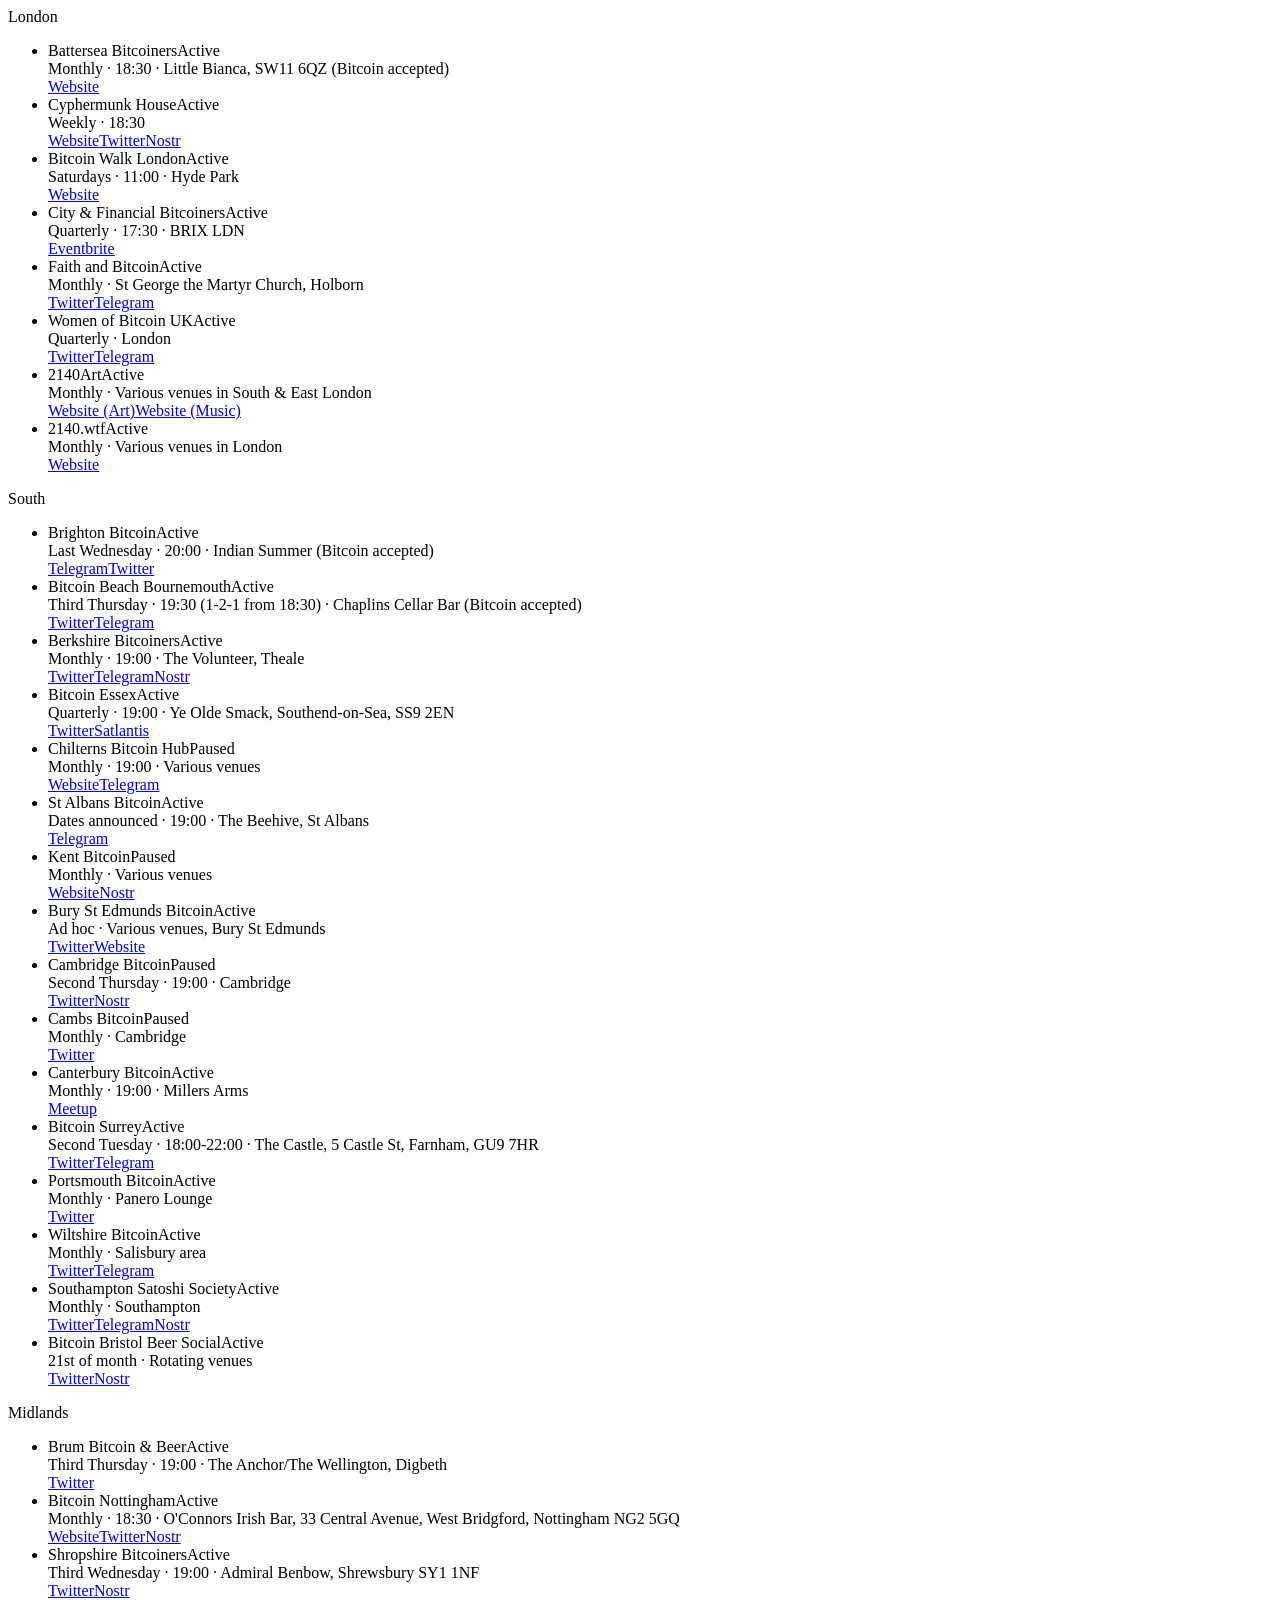
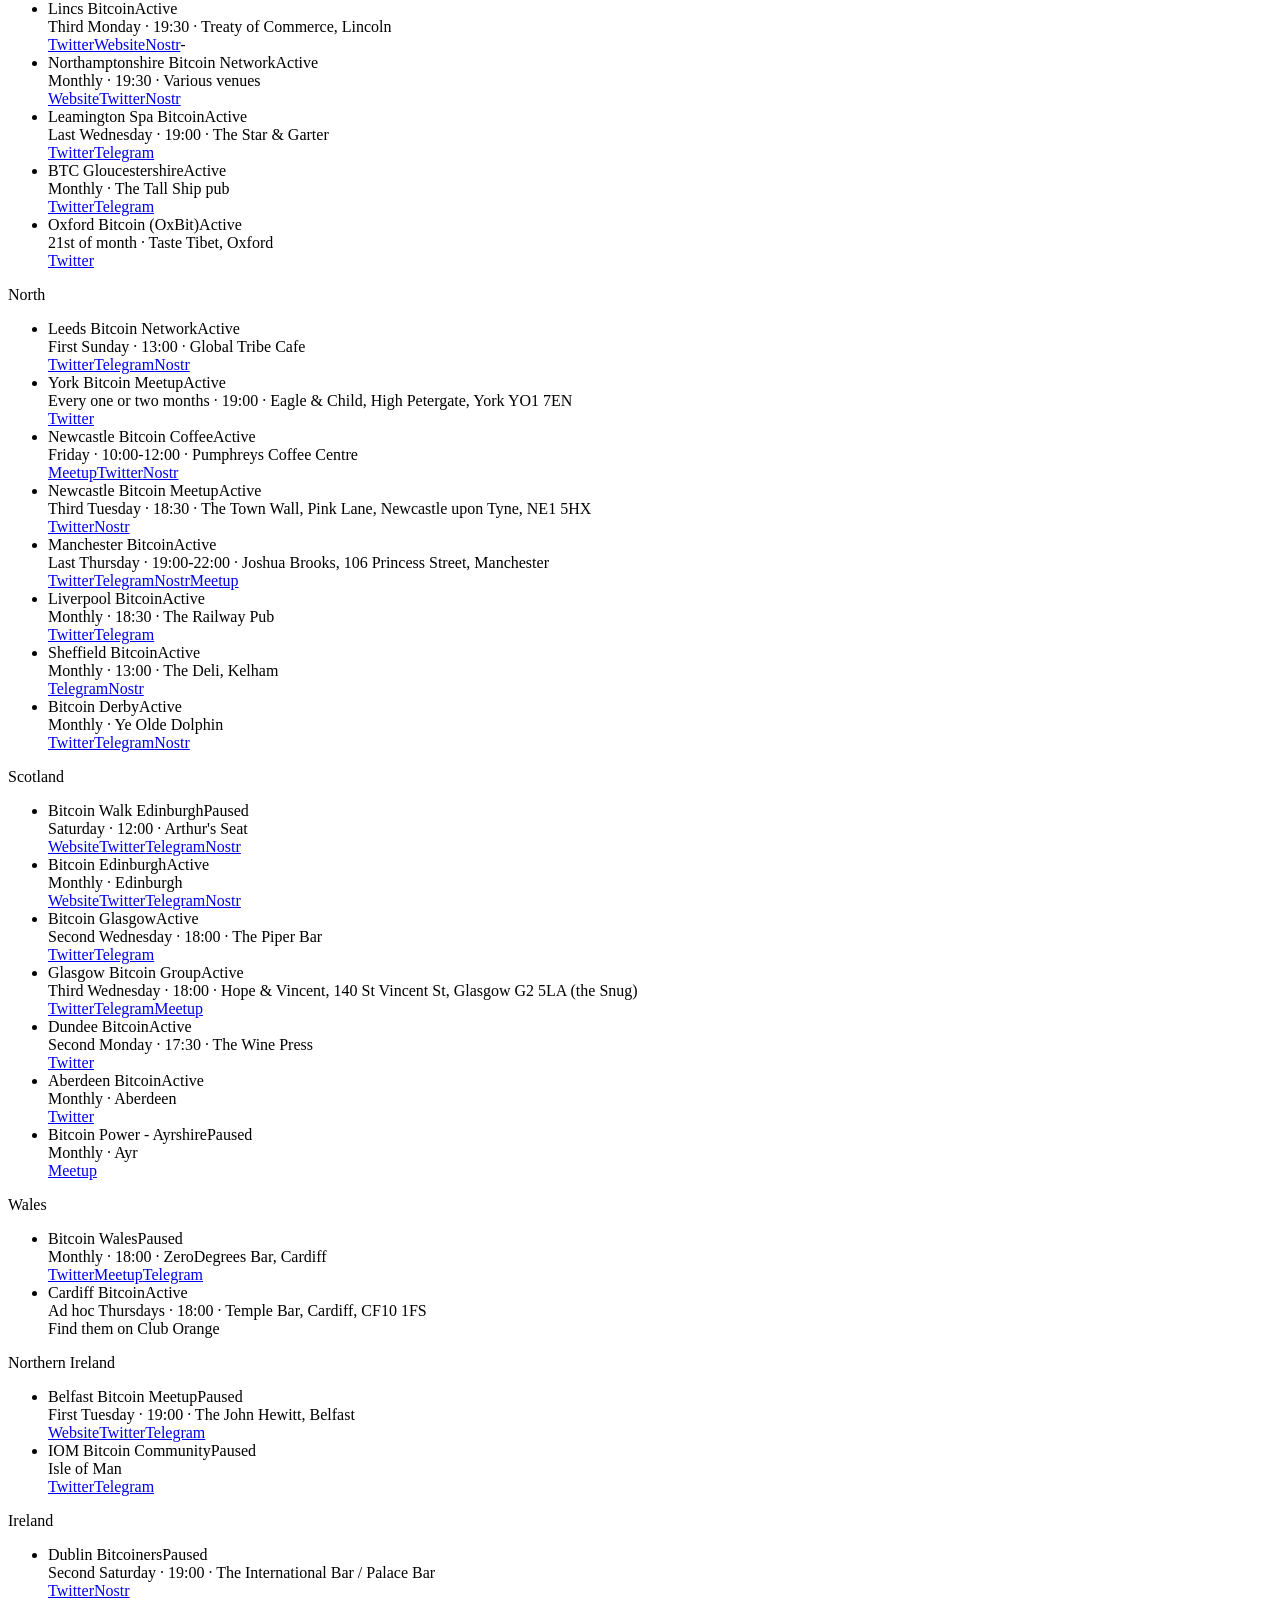
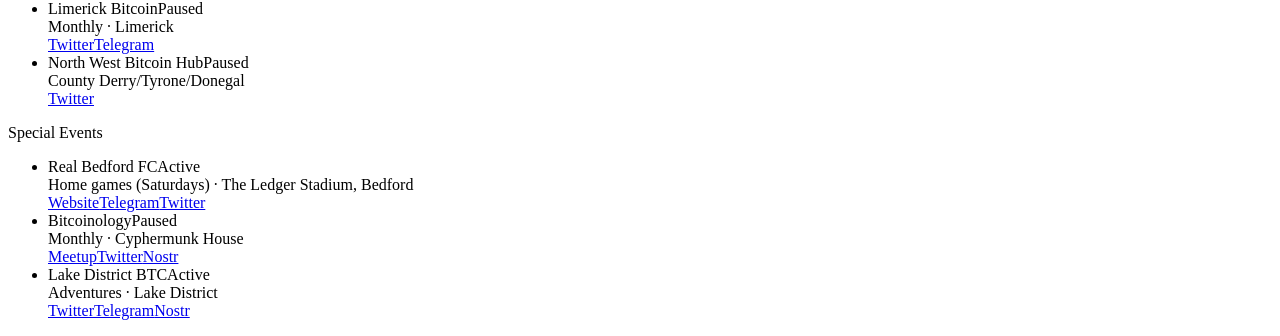
<file: meetups-source.html>
<!DOCTYPE html>
<html lang="en"><head><meta charset="UTF-8"><title>Bitcoin Events UK meetup data</title></head><body>
<div class="region-section"><div class="region-header">London</div><ul class="meetup-list">
<li class="meetup-item" data-lat="51.4648" data-lon="-0.1666" data-logo="assets/meetup-logos/battersea-bitcoiners.webp">
<div class="meetup-name">Battersea Bitcoiners<span class="status-tag status-active">Active</span></div>
<div class="meetup-schedule">Monthly · 18:30 · Little Bianca, SW11 6QZ (Bitcoin accepted)</div>
<div class="meetup-links"><a href="https://batterseabitcoiners.co.uk/" target="_blank" rel="noopener" class="link-chip">Website</a></div>
</li>
<li class="meetup-item" data-lat="51.5219" data-lon="-0.1178" data-logo="assets/meetup-logos/cyphermunk-house.webp">
<div class="meetup-name">Cyphermunk House<span class="status-tag status-active">Active</span></div>
<div class="meetup-schedule">Weekly · 18:30</div>
<div class="meetup-links"><a href="https://www.cyphermunkhouse.com/" target="_blank" rel="noopener" class="link-chip">Website</a><a href="https://x.com/CyphermunkHouse" target="_blank" rel="noopener" class="link-chip">Twitter</a><a href="nostr:npub1hvqhft3p5m9vrg9fez62cm4lmftvu5tqtsc4kxpyju9uya0hywdq3ny4jq" target="_blank" rel="noopener" class="link-chip">Nostr</a></div>
</li>
<li class="meetup-item" data-lat="51.5073" data-lon="-0.1657" data-logo="assets/meetup-logos/bitcoinwalk.png">
<div class="meetup-name">Bitcoin Walk London<span class="status-tag status-active">Active</span></div>
<div class="meetup-schedule">Saturdays · 11:00 · Hyde Park</div>
<div class="meetup-links"><a href="https://bitcoinwalk.org/london/" target="_blank" rel="noopener" class="link-chip">Website</a></div>
</li>
<li class="meetup-item" data-lat="51.5036" data-lon="-0.0967" data-logo="assets/meetup-logos/city-financial-bitcoiners.webp">
<div class="meetup-name">City &amp; Financial Bitcoiners<span class="status-tag status-active">Active</span></div>
<div class="meetup-schedule">Quarterly · 17:30 · BRIX LDN</div>
<div class="meetup-links"><a href="https://www.eventbrite.co.uk/e/city-and-financial-bitcoiners-february-meetup-tickets-1980540528034" target="_blank" rel="noopener" class="link-chip">Eventbrite</a></div>
</li>
<li class="meetup-item" data-lat="51.5208" data-lon="-0.1211" data-logo="assets/meetup-logos/faith-and-bitcoin.jpg">
<div class="meetup-name">Faith and Bitcoin<span class="status-tag status-active">Active</span></div>
<div class="meetup-schedule">Monthly · St George the Martyr Church, Holborn</div>
<div class="meetup-links"><a href="https://x.com/faithandbitcoin" target="_blank" rel="noopener" class="link-chip">Twitter</a><a href="https://t.me/FaithandBitcoin" target="_blank" rel="noopener" class="link-chip">Telegram</a></div>
</li>
<li class="meetup-item" data-lat="51.5074" data-lon="-0.1278" data-logo="assets/meetup-logos/women-of-bitcoin-uk.webp">
<div class="meetup-name">Women of Bitcoin UK<span class="status-tag status-active">Active</span></div>
<div class="meetup-schedule">Quarterly · London</div>
<div class="meetup-links"><a href="https://x.com/BitcoinWomen21" target="_blank" rel="noopener" class="link-chip">Twitter</a><a href="https://t.me/WomenofBitcoinUK" target="_blank" rel="noopener" class="link-chip">Telegram</a></div>
</li>
<li class="meetup-item" data-lat="51.5050" data-lon="-0.0550" data-logo="assets/meetup-logos/2140art.png">
<div class="meetup-name">2140Art<span class="status-tag status-active">Active</span></div>
<div class="meetup-schedule">Monthly · Various venues in South &amp; East London</div>
<div class="meetup-links"><a href="https://2140art.com" target="_blank" rel="noopener" class="link-chip">Website (Art)</a><a href="https://music.2140art.com" target="_blank" rel="noopener" class="link-chip">Website (Music)</a></div>
</li>
<li class="meetup-item" data-lat="51.5120" data-lon="-0.1000" data-logo="assets/meetup-logos/2140wtf.png">
<div class="meetup-name">2140.wtf<span class="status-tag status-active">Active</span></div>
<div class="meetup-schedule">Monthly · Various venues in London</div>
<div class="meetup-links"><a href="https://2140.wtf" target="_blank" rel="noopener" class="link-chip">Website</a></div>
</li>
</ul></div>
<div class="region-section"><div class="region-header">South</div><ul class="meetup-list">
<li class="meetup-item" data-lat="50.8196" data-lon="-0.1380" data-logo="assets/meetup-logos/brighton-bitcoin.jpg">
<div class="meetup-name">Brighton Bitcoin<span class="status-tag status-active">Active</span></div>
<div class="meetup-schedule">Last Wednesday · 20:00 · Indian Summer (Bitcoin accepted)</div>
<div class="meetup-links"><a href="https://t.me/brighton_btc" target="_blank" rel="noopener" class="link-chip">Telegram</a><a href="https://x.com/brighton_btc" target="_blank" rel="noopener" class="link-chip">Twitter</a></div>
</li>
<li class="meetup-item" data-lat="50.7278" data-lon="-1.8408" data-logo="assets/meetup-logos/bitcoin-beach-bournemouth.webp">
<div class="meetup-name">Bitcoin Beach Bournemouth<span class="status-tag status-active">Active</span></div>
<div class="meetup-schedule">Third Thursday · 19:30 (1-2-1 from 18:30) · Chaplins Cellar Bar (Bitcoin accepted)</div>
<div class="meetup-links"><a href="https://x.com/BtcBeachBmouth" target="_blank" rel="noopener" class="link-chip">Twitter</a><a href="https://t.me/+vNXGbIGBTcxjMmRk" target="_blank" rel="noopener" class="link-chip">Telegram</a></div>
</li>
<li class="meetup-item" data-lat="51.4366" data-lon="-1.0758" data-logo="assets/meetup-logos/berkshire-bitcoiners.jpg">
<div class="meetup-name">Berkshire Bitcoiners<span class="status-tag status-active">Active</span></div>
<div class="meetup-schedule">Monthly · 19:00 · The Volunteer, Theale</div>
<div class="meetup-links"><a href="https://x.com/bitcoinshire" target="_blank" rel="noopener" class="link-chip">Twitter</a><a href="https://t.me/berkshirebitcoiners" target="_blank" rel="noopener" class="link-chip">Telegram</a><a href="nostr:npub1l6mrna9fkchzpl82aa23ruus9z8wtgnqdv7pyjkezd85wgk7vg9s752fka" target="_blank" rel="noopener" class="link-chip">Nostr</a></div>
</li>
<li class="meetup-item" data-lat="51.5418" data-lon="0.6517" data-logo="assets/meetup-logos/essex-bitcoin.png">
<div class="meetup-name">Bitcoin Essex<span class="status-tag status-active">Active</span></div>
<div class="meetup-schedule">Quarterly · 19:00 · Ye Olde Smack, Southend-on-Sea, SS9 2EN</div>
<div class="meetup-links"><a href="https://x.com/aaronofessex" target="_blank" rel="noopener" class="link-chip">Twitter</a><a href="https://www.satlantis.io/c/1000145/bitcoin-essex-meetup?returnTo=%2Fp%2Fnpub1ztzpz9xepmxsry7jqdhjc32dh5wtktpnn9kjq5eupdwdq06gdn6s0d7zxv%23calendars" target="_blank" rel="noopener" class="link-chip">Satlantis</a></div>
</li>
<li class="meetup-item" data-lat="51.6287" data-lon="-0.7482" data-logo="assets/meetup-logos/chilterns-bitcoin-hub.webp">
<div class="meetup-name">Chilterns Bitcoin Hub<span class="status-tag status-paused">Paused</span></div>
<div class="meetup-schedule">Monthly · 19:00 · Various venues</div>
<div class="meetup-links"><a href="https://www.chilternsbitcoinhub.co.uk/" target="_blank" rel="noopener" class="link-chip">Website</a><a href="https://t.me/ChilternsBTC" target="_blank" rel="noopener" class="link-chip">Telegram</a></div>
</li>
<li class="meetup-item" data-lat="51.7496" data-lon="-0.3359" data-logo="assets/meetup-logos/stalbans-bitcoin.jpg">
<div class="meetup-name">St Albans Bitcoin<span class="status-tag status-active">Active</span></div>
<div class="meetup-schedule">Dates announced · 19:00 · The Beehive, St Albans</div>
<div class="meetup-links"><a href="https://t.me/+5NA9JmGSfvtkODE0" target="_blank" rel="noopener" class="link-chip">Telegram</a></div>
</li>
<li class="meetup-item" data-lat="51.2724" data-lon="0.5227" data-logo="assets/meetup-logos/kent-bitcoin.webp">
<div class="meetup-name">Kent Bitcoin<span class="status-tag status-paused">Paused</span></div>
<div class="meetup-schedule">Monthly · Various venues</div>
<div class="meetup-links"><a href="http://kentbitcoin.com" target="_blank" rel="noopener" class="link-chip">Website</a><a href="nostr:npub1mmp6r97caxqc6n749kkek820efry78xzrs5pe4vlxazup75zwzfslgc9xh" target="_blank" rel="noopener" class="link-chip">Nostr</a></div>
</li>
<li class="meetup-item" data-lat="52.2458" data-lon="0.7125" data-logo="assets/meetup-logos/bury-st-edmunds-bitcoin.webp">
<div class="meetup-name">Bury St Edmunds Bitcoin<span class="status-tag status-active">Active</span></div>
<div class="meetup-schedule">Ad hoc · Various venues, Bury St Edmunds</div>
<div class="meetup-links"><a href="https://x.com/BSEBTC" target="_blank" rel="noopener" class="link-chip">Twitter</a><a href="https://bsebtc.co.uk" target="_blank" rel="noopener" class="link-chip">Website</a></div>
</li>
<li class="meetup-item" data-lat="52.2053" data-lon="0.1218" data-logo="assets/meetup-logos/cambridge-bitcoin.jpg">
<div class="meetup-name">Cambridge Bitcoin<span class="status-tag status-paused">Paused</span></div>
<div class="meetup-schedule">Second Thursday · 19:00 · Cambridge</div>
<div class="meetup-links"><a href="https://x.com/CambridgeBTC" target="_blank" rel="noopener" class="link-chip">Twitter</a><a href="nostr:npub1cfuu8p6wqqkvepuhzcxj484qc8xvx55vjuj6fk6u4fneesknjjesz6uhv9" target="_blank" rel="noopener" class="link-chip">Nostr</a></div>
</li>
<li class="meetup-item" data-lat="52.2080" data-lon="0.1190" data-logo="assets/meetup-logos/cambs-bitcoin.jpg">
<div class="meetup-name">Cambs Bitcoin<span class="status-tag status-paused">Paused</span></div>
<div class="meetup-schedule">Monthly · Cambridge</div>
<div class="meetup-links"><a href="https://x.com/cambsbtc" target="_blank" rel="noopener" class="link-chip">Twitter</a></div>
</li>
<li class="meetup-item" data-lat="51.2817" data-lon="1.0780" data-logo="assets/meetup-logos/canterbury-bitcoin.png">
<div class="meetup-name">Canterbury Bitcoin<span class="status-tag status-active">Active</span></div>
<div class="meetup-schedule">Monthly · 19:00 · Millers Arms</div>
<div class="meetup-links"><a href="https://www.meetup.com/canterbury-bitcoin-meetup-group" target="_blank" rel="noopener" class="link-chip">Meetup</a></div>
</li>
<li class="meetup-item" data-lat="51.2154" data-lon="-0.7995" data-logo="assets/meetup-logos/surrey-bitcoin.jpg">
<div class="meetup-name">Bitcoin Surrey<span class="status-tag status-active">Active</span></div>
<div class="meetup-schedule">Second Tuesday · 18:00-22:00 · The Castle, 5 Castle St, Farnham, GU9 7HR</div>
<div class="meetup-links"><a href="https://x.com/bitcoinsurrey" target="_blank" rel="noopener" class="link-chip">Twitter</a><a href="https://t.me/bitcoinsurrey" target="_blank" rel="noopener" class="link-chip">Telegram</a></div>
</li>
<li class="meetup-item" data-lat="50.7848" data-lon="-1.0892" data-logo="assets/meetup-logos/portsmouth-bitcoin.jpg">
<div class="meetup-name">Portsmouth Bitcoin<span class="status-tag status-active">Active</span></div>
<div class="meetup-schedule">Monthly · Panero Lounge</div>
<div class="meetup-links"><a href="https://x.com/btc_portsmouth" target="_blank" rel="noopener" class="link-chip">Twitter</a></div>
</li>
<li class="meetup-item" data-lat="51.0688" data-lon="-1.7945" data-logo="assets/meetup-logos/wiltshire-bitcoin.jpg">
<div class="meetup-name">Wiltshire Bitcoin<span class="status-tag status-active">Active</span></div>
<div class="meetup-schedule">Monthly · Salisbury area</div>
<div class="meetup-links"><a href="https://x.com/WiltsBtc" target="_blank" rel="noopener" class="link-chip">Twitter</a><a href="https://t.me/WiltshireBTC" target="_blank" rel="noopener" class="link-chip">Telegram</a></div>
</li>
<li class="meetup-item" data-lat="50.9097" data-lon="-1.4044" data-logo="assets/meetup-logos/southampton-satoshi.jpg">
<div class="meetup-name">Southampton Satoshi Society<span class="status-tag status-active">Active</span></div>
<div class="meetup-schedule">Monthly · Southampton</div>
<div class="meetup-links"><a href="https://x.com/SatsSociety" target="_blank" rel="noopener" class="link-chip">Twitter</a><a href="https://t.me/TheSatoshiSociety" target="_blank" rel="noopener" class="link-chip">Telegram</a><a href="nostr:npub1t8k7fql0s4ced2nvkndg0gvax0yxnww6tu4yph7cwm92k305umcqgwuc36" target="_blank" rel="noopener" class="link-chip">Nostr</a></div>
</li>
<li class="meetup-item" data-lat="51.4545" data-lon="-2.5879" data-logo="assets/meetup-logos/bristol-bitcoin.png">
<div class="meetup-name">Bitcoin Bristol Beer Social<span class="status-tag status-active">Active</span></div>
<div class="meetup-schedule">21st of month · Rotating venues</div>
<div class="meetup-links"><a href="https://x.com/BitcoinBRS" target="_blank" rel="noopener" class="link-chip">Twitter</a><a href="npub103a6vk43crw497dlaptwfmhctxqu22mwepshjcvvp29fzwrhtx4q675n6p" target="_blank" rel="noopener" class="link-chip">Nostr</a></div>
</li>
</ul></div>
<div class="region-section"><div class="region-header">Midlands</div><ul class="meetup-list">
<li class="meetup-item" data-lat="52.4749" data-lon="-1.8849" data-logo="assets/meetup-logos/brum-bitcoin-beer.jpg">
<div class="meetup-name">Brum Bitcoin &amp; Beer<span class="status-tag status-active">Active</span></div>
<div class="meetup-schedule">Third Thursday · 19:00 · The Anchor/The Wellington, Digbeth</div>
<div class="meetup-links"><a href="https://x.com/brumbitcoin" target="_blank" rel="noopener" class="link-chip">Twitter</a></div>
</li>
<li class="meetup-item" data-lat="52.931657" data-lon="-1.126167" data-logo="assets/meetup-logos/nottingham-bitcoin.jpg">
<div class="meetup-name">Bitcoin Nottingham<span class="status-tag status-active">Active</span></div>
<div class="meetup-schedule">Monthly · 18:30 · O&#x27;Connors Irish Bar, 33 Central Avenue, West Bridgford, Nottingham NG2 5GQ</div>
<div class="meetup-links"><a href="https://bitcoinnottingham.org/notts-bitcoin-meetups/" target="_blank" rel="noopener" class="link-chip">Website</a><a href="https://x.com/NottmBitcoin" target="_blank" rel="noopener" class="link-chip">Twitter</a><a href="nostr:npub1w4as69ddnfr8x5lul5nqzz9pf45073p4cdgdvlhcmzn8jk7szrdqlgzqm5" target="_blank" rel="noopener" class="link-chip">Nostr</a></div>
</li>
<li class="meetup-item" data-lat="52.706988" data-lon="-2.755691" data-logo="assets/meetup-logos/shropshire-bitcoiners.jpg">
<div class="meetup-name">Shropshire Bitcoiners<span class="status-tag status-active">Active</span></div>
<div class="meetup-schedule">Third Wednesday · 19:00 · Admiral Benbow, Shrewsbury SY1 1NF</div>
<div class="meetup-links"><a href="https://x.com/shropsbitcoin" target="_blank" rel="noopener" class="link-chip">Twitter</a><a href="nostr:npub1u445qrpas8y58szt2unzu7wsvgsfg0llgf7y6sjz7pn76967mn5snh6mul" target="_blank" rel="noopener" class="link-chip">Nostr</a></div>
</li>
<li class="meetup-item" data-lat="53.2263" data-lon="-0.5407" data-logo="assets/meetup-logos/lincolnshire-bitcoin.jpg">
<div class="meetup-name">Lincs Bitcoin<span class="status-tag status-active">Active</span></div>
<div class="meetup-schedule">Third Monday · 19:30 · Treaty of Commerce, Lincoln</div>
<div class="meetup-links"><a href="https://x.com/lincsbitcoin" target="_blank" rel="noopener" class="link-chip">Twitter</a><a href="https://lincsbitcoin.com" target="_blank" rel="noopener" class="link-chip">Website</a><a href="nostr:npub149yj20k9l2f23rzs4sp3qluuxxw86v4faumpaqk8k5f4zgqye54qc200n5" target="_blank" rel="noopener" class="link-chip">Nostr</a>-</div>
</li>
<li class="meetup-item" data-lat="52.2405" data-lon="-0.9027" data-logo="assets/meetup-logos/northamptonshire-bitcoin-network.webp">
<div class="meetup-name">Northamptonshire Bitcoin Network<span class="status-tag status-active">Active</span></div>
<div class="meetup-schedule">Monthly · 19:30 · Various venues</div>
<div class="meetup-links"><a href="http://northantsbitcoin.com" target="_blank" rel="noopener" class="link-chip">Website</a><a href="https://x.com/BTCNorthants" target="_blank" rel="noopener" class="link-chip">Twitter</a><a href="nostr:npub1d6cnmzg9m4kpfxxnzvcgljg4jwk09tu2et3e72yx6ddgrkgmm7sj4jpwn" target="_blank" rel="noopener" class="link-chip">Nostr</a></div>
</li>
<li class="meetup-item" data-lat="52.2926" data-lon="-1.5352" data-logo="assets/meetup-logos/leamington-spa-bitcoin.jpg">
<div class="meetup-name">Leamington Spa Bitcoin<span class="status-tag status-active">Active</span></div>
<div class="meetup-schedule">Last Wednesday · 19:00 · The Star &amp; Garter</div>
<div class="meetup-links"><a href="https://x.com/leambitcoin" target="_blank" rel="noopener" class="link-chip">Twitter</a><a href="https://t.me/leambitcoin" target="_blank" rel="noopener" class="link-chip">Telegram</a></div>
</li>
<li class="meetup-item" data-lat="51.8648" data-lon="-2.2486" data-logo="assets/meetup-logos/btc-gloucestershire.jpg">
<div class="meetup-name">BTC Gloucestershire<span class="status-tag status-active">Active</span></div>
<div class="meetup-schedule">Monthly · The Tall Ship pub</div>
<div class="meetup-links"><a href="https://x.com/BTCGlos" target="_blank" rel="noopener" class="link-chip">Twitter</a><a href="https://t.me/btcGlos" target="_blank" rel="noopener" class="link-chip">Telegram</a></div>
</li>
<li class="meetup-item" data-lat="51.7427" data-lon="-1.2340" data-logo="assets/meetup-logos/oxford-bitcoin.jpg">
<div class="meetup-name">Oxford Bitcoin (OxBit)<span class="status-tag status-active">Active</span></div>
<div class="meetup-schedule">21st of month · Taste Tibet, Oxford</div>
<div class="meetup-links"><a href="https://x.com/OxBitMeetUp" target="_blank" rel="noopener" class="link-chip">Twitter</a></div>
</li>
</ul></div>
<div class="region-section"><div class="region-header">North</div><ul class="meetup-list">
<li class="meetup-item" data-lat="53.7995" data-lon="-1.5417" data-logo="assets/meetup-logos/leeds-bitcoin.jpg">
<div class="meetup-name">Leeds Bitcoin Network<span class="status-tag status-active">Active</span></div>
<div class="meetup-schedule">First Sunday · 13:00 · Global Tribe Cafe</div>
<div class="meetup-links"><a href="https://x.com/leedsbtc" target="_blank" rel="noopener" class="link-chip">Twitter</a><a href="https://t.me/LeedsBTC" target="_blank" rel="noopener" class="link-chip">Telegram</a><a href="nostr:npub1rs38wtz4x4fh63ny079ltvneg46xyyjf5qt3qknparn4a8rlj8jq2gdzf6" target="_blank" rel="noopener" class="link-chip">Nostr</a></div>
</li>
<li class="meetup-item" data-lat="53.9624" data-lon="-1.0847">
<div class="meetup-name">York Bitcoin Meetup<span class="status-tag status-active">Active</span></div>
<div class="meetup-schedule">Every one or two months · 19:00 · Eagle &amp; Child, High Petergate, York YO1 7EN</div>
<div class="meetup-links"><a href="https://x.com/YorkBitcoin" target="_blank" rel="noopener" class="link-chip">Twitter</a></div>
</li>
<li class="meetup-item" data-lat="54.9737" data-lon="-1.6138" data-logo="assets/meetup-logos/newcastle-bitcoin-coffee.webp">
<div class="meetup-name">Newcastle Bitcoin Coffee<span class="status-tag status-active">Active</span></div>
<div class="meetup-schedule">Friday · 10:00-12:00 · Pumphreys Coffee Centre</div>
<div class="meetup-links"><a href="https://meetu.ps/e/PqtTh/v822r/i" target="_blank" rel="noopener" class="link-chip">Meetup</a><a href="https://x.com/bitcoinncl" target="_blank" rel="noopener" class="link-chip">Twitter</a><a href="nostr:npub17ar5py60qggd7m6hkxn93le6uxhx5nqdfj82ahlup7sd2u635kqs0qas6a" target="_blank" rel="noopener" class="link-chip">Nostr</a></div>
</li>
<li class="meetup-item" data-lat="54.9694" data-lon="-1.6185">
<div class="meetup-name">Newcastle Bitcoin Meetup<span class="status-tag status-active">Active</span></div>
<div class="meetup-schedule">Third Tuesday · 18:30 · The Town Wall, Pink Lane, Newcastle upon Tyne, NE1 5HX</div>
<div class="meetup-links"><a href="https://x.com/bitcoinncl" target="_blank" rel="noopener" class="link-chip">Twitter</a><a href="nostr:npub17ar5py60qggd7m6hkxn93le6uxhx5nqdfj82ahlup7sd2u635kqs0qas6a" target="_blank" rel="noopener" class="link-chip">Nostr</a></div>
</li>
<li class="meetup-item" data-lat="53.4741" data-lon="-2.2378" data-logo="assets/meetup-logos/manchester-bitcoin.png">
<div class="meetup-name">Manchester Bitcoin<span class="status-tag status-active">Active</span></div>
<div class="meetup-schedule">Last Thursday · 19:00-22:00 · Joshua Brooks, 106 Princess Street, Manchester</div>
<div class="meetup-links"><a href="https://x.com/bitcoin_mcr" target="_blank" rel="noopener" class="link-chip">Twitter</a><a href="https://telegram.me/joinchat/C-JzxAqUBzsuN5MCNxV4dQ" target="_blank" rel="noopener" class="link-chip">Telegram</a><a href="nostr:npub1w2d0xngltuu86yn0jfak23sty9xwnu6kwudswpdrhtxydwnhjslq60jesu" target="_blank" rel="noopener" class="link-chip">Nostr</a><a href="https://www.meetup.com/bitcoin-manchester/" target="_blank" rel="noopener" class="link-chip">Meetup</a></div>
</li>
<li class="meetup-item" data-lat="53.4084" data-lon="-2.9916" data-logo="assets/meetup-logos/liverpool-bitcoin.webp">
<div class="meetup-name">Liverpool Bitcoin<span class="status-tag status-active">Active</span></div>
<div class="meetup-schedule">Monthly · 18:30 · The Railway Pub</div>
<div class="meetup-links"><a href="https://x.com/bitcoinlpool" target="_blank" rel="noopener" class="link-chip">Twitter</a><a href="https://t.me/BitcoinLiverpoolUK" target="_blank" rel="noopener" class="link-chip">Telegram</a></div>
</li>
<li class="meetup-item" data-lat="53.3890" data-lon="-1.4728" data-logo="assets/meetup-logos/sheffield-bitcoin.webp">
<div class="meetup-name">Sheffield Bitcoin<span class="status-tag status-active">Active</span></div>
<div class="meetup-schedule">Monthly · 13:00 · The Deli, Kelham</div>
<div class="meetup-links"><a href="https://t.me/BitcoinSheffield" target="_blank" rel="noopener" class="link-chip">Telegram</a><a href="nostr:npub13np9hssuwcl292aksayly9nutdfrsxpm0dwt8w85tdfd7mwpy5fsjp0lgp" target="_blank" rel="noopener" class="link-chip">Nostr</a></div>
</li>
<li class="meetup-item" data-lat="52.9251" data-lon="-1.4755" data-logo="assets/meetup-logos/bitcoin-derby.webp">
<div class="meetup-name">Bitcoin Derby<span class="status-tag status-active">Active</span></div>
<div class="meetup-schedule">Monthly · Ye Olde Dolphin</div>
<div class="meetup-links"><a href="https://x.com/BTCDerby" target="_blank" rel="noopener" class="link-chip">Twitter</a><a href="https://t.me/+Wv-hARcM3jExYjU0" target="_blank" rel="noopener" class="link-chip">Telegram</a><a href="nostr:npub1f8vnjrtpc67yn3mj5fw3dpmnmselv8jgzysktpt60gsjs5h7wsvqqs5xev" target="_blank" rel="noopener" class="link-chip">Nostr</a></div>
</li>
</ul></div>
<div class="region-section"><div class="region-header">Scotland</div><ul class="meetup-list">
<li class="meetup-item" data-lat="55.9441" data-lon="-3.1618" data-logo="assets/meetup-logos/bitcoinwalk.png">
<div class="meetup-name">Bitcoin Walk Edinburgh<span class="status-tag status-paused">Paused</span></div>
<div class="meetup-schedule">Saturday · 12:00 · Arthur&#x27;s Seat</div>
<div class="meetup-links"><a href="https://bitcoinwalk.org/" target="_blank" rel="noopener" class="link-chip">Website</a><a href="https://x.com/bitcoinwalkorg" target="_blank" rel="noopener" class="link-chip">Twitter</a><a href="https://t.me/+Av2MVsJqA802NzQ0" target="_blank" rel="noopener" class="link-chip">Telegram</a><a href="nostr:npub1lqhpnuk64s35gaqr6hun7uwlxrhw3v7ys4wn32st33w58akskxfssclwed" target="_blank" rel="noopener" class="link-chip">Nostr</a></div>
</li>
<li class="meetup-item" data-lat="55.9533" data-lon="-3.1883" data-logo="assets/meetup-logos/bitcoin-edinburgh.jpg">
<div class="meetup-name">Bitcoin Edinburgh<span class="status-tag status-active">Active</span></div>
<div class="meetup-schedule">Monthly · Edinburgh</div>
<div class="meetup-links"><a href="https://bitcoinedinburgh.com" target="_blank" rel="noopener" class="link-chip">Website</a><a href="https://x.com/BTCedinburgh" target="_blank" rel="noopener" class="link-chip">Twitter</a><a href="https://t.co/5chDMKtuV4" target="_blank" rel="noopener" class="link-chip">Telegram</a><a href="nostr:npub1lqhpnuk64s35gaqr6hun7uwlxrhw3v7ys4wn32st33w58akskxfssclwed" target="_blank" rel="noopener" class="link-chip">Nostr</a></div>
</li>
<li class="meetup-item" data-lat="55.8612" data-lon="-4.2501" data-logo="assets/meetup-logos/glasgow-bitcoin.webp">
<div class="meetup-name">Bitcoin Glasgow<span class="status-tag status-active">Active</span></div>
<div class="meetup-schedule">Second Wednesday · 18:00 · The Piper Bar</div>
<div class="meetup-links"><a href="https://x.com/glasgowbitcoin" target="_blank" rel="noopener" class="link-chip">Twitter</a><a href="https://t.me/+WTZQBjGXdME0MmJk" target="_blank" rel="noopener" class="link-chip">Telegram</a></div>
</li>
<li class="meetup-item" data-lat="55.8619" data-lon="-4.2586" data-logo="assets/meetup-logos/glasgow-bitcoin-group.jpg">
<div class="meetup-name">Glasgow Bitcoin Group<span class="status-tag status-active">Active</span></div>
<div class="meetup-schedule">Third Wednesday · 18:00 · Hope &amp; Vincent, 140 St Vincent St, Glasgow G2 5LA (the Snug)</div>
<div class="meetup-links"><a href="https://x.com/glasgow_bitcoin" target="_blank" rel="noopener" class="link-chip">Twitter</a><a href="https://t.me/+bx0VvoucPIpjNTY0" target="_blank" rel="noopener" class="link-chip">Telegram</a><a href="https://meetu.ps/c/3zlZY/v822r/a" target="_blank" rel="noopener" class="link-chip">Meetup</a></div>
</li>
<li class="meetup-item" data-lat="56.4602" data-lon="-2.9689" data-logo="assets/meetup-logos/dundee-bitcoin.webp">
<div class="meetup-name">Dundee Bitcoin<span class="status-tag status-active">Active</span></div>
<div class="meetup-schedule">Second Monday · 17:30 · The Wine Press</div>
<div class="meetup-links"><a href="https://x.com/dundeebitcoin" target="_blank" rel="noopener" class="link-chip">Twitter</a></div>
</li>
<li class="meetup-item" data-lat="57.1497" data-lon="-2.0943" data-logo="assets/meetup-logos/aberdeen-bitcoin.jpg">
<div class="meetup-name">Aberdeen Bitcoin<span class="status-tag status-active">Active</span></div>
<div class="meetup-schedule">Monthly · Aberdeen</div>
<div class="meetup-links"><a href="https://x.com/aberdeenbitcoin" target="_blank" rel="noopener" class="link-chip">Twitter</a></div>
</li>
<li class="meetup-item" data-lat="55.4586" data-lon="-4.6292" data-logo="assets/meetup-logos/bitcoin-power-ayrshire.webp">
<div class="meetup-name">Bitcoin Power - Ayrshire<span class="status-tag status-paused">Paused</span></div>
<div class="meetup-schedule">Monthly · Ayr</div>
<div class="meetup-links"><a href="https://www.meetup.com/bitcoin-power/events/311034050/" target="_blank" rel="noopener" class="link-chip">Meetup</a></div>
</li>
</ul></div>
<div class="region-section"><div class="region-header">Wales</div><ul class="meetup-list">
<li class="meetup-item" data-lat="51.4809" data-lon="-3.1811" data-logo="assets/meetup-logos/wales-bitcoin.webp">
<div class="meetup-name">Bitcoin Wales<span class="status-tag status-paused">Paused</span></div>
<div class="meetup-schedule">Monthly · 18:00 · ZeroDegrees Bar, Cardiff</div>
<div class="meetup-links"><a href="https://x.com/bitcoinwales" target="_blank" rel="noopener" class="link-chip">Twitter</a><a href="https://www.meetup.com/all-about-bitcoin-meetup-group-wales/" target="_blank" rel="noopener" class="link-chip">Meetup</a><a href="https://t.me/+vGLkDDEST2k1NWJk" target="_blank" rel="noopener" class="link-chip">Telegram</a></div>
</li>
<li class="meetup-item" data-lat="51.4800" data-lon="-3.1783" data-logo="assets/meetup-logos/cardiff-bitcoin.jpg">
<div class="meetup-name">Cardiff Bitcoin<span class="status-tag status-active">Active</span></div>
<div class="meetup-schedule">Ad hoc Thursdays · 18:00 · Temple Bar, Cardiff, CF10 1FS</div>
<div class="meetup-links">Find them on Club Orange</div>
</li>
</ul></div>
<div class="region-section"><div class="region-header">Northern Ireland</div><ul class="meetup-list">
<li class="meetup-item" data-lat="54.6015" data-lon="-5.9270" data-logo="assets/meetup-logos/northern-ireland-bitcoin.jpg">
<div class="meetup-name">Belfast Bitcoin Meetup<span class="status-tag status-paused">Paused</span></div>
<div class="meetup-schedule">First Tuesday · 19:00 · The John Hewitt, Belfast</div>
<div class="meetup-links"><a href="https://nibitcoin.com" target="_blank" rel="noopener" class="link-chip">Website</a><a href="https://x.com/nibitcoinnews" target="_blank" rel="noopener" class="link-chip">Twitter</a><a href="https://t.me/joinchat/1q2NbDYB2qMxNmQ0" target="_blank" rel="noopener" class="link-chip">Telegram</a></div>
</li>
<li class="meetup-item" data-lat="54.1508" data-lon="-4.4818" data-logo="assets/meetup-logos/isle-of-man-bitcoin.jpg">
<div class="meetup-name">IOM Bitcoin Community<span class="status-tag status-paused">Paused</span></div>
<div class="meetup-schedule">Isle of Man</div>
<div class="meetup-links"><a href="https://x.com/CoinCorner" target="_blank" rel="noopener" class="link-chip">Twitter</a><a href="https://t.me/IOMBitcoiners" target="_blank" rel="noopener" class="link-chip">Telegram</a></div>
</li>
</ul></div>
<div class="region-section"><div class="region-header">Ireland</div><ul class="meetup-list">
<li class="meetup-item" data-lat="53.3450" data-lon="-6.2640" data-logo="assets/meetup-logos/dublin-bitcoin.jpg">
<div class="meetup-name">Dublin Bitcoiners<span class="status-tag status-paused">Paused</span></div>
<div class="meetup-schedule">Second Saturday · 19:00 · The International Bar / Palace Bar</div>
<div class="meetup-links"><a href="https://x.com/dairebtc" target="_blank" rel="noopener" class="link-chip">Twitter</a><a href="nostr:npub1vhkkpayerx8vuyp36l6y4w07753xr6efgw8w3a4jg4kz0t4d2kqqd7cvxj" target="_blank" rel="noopener" class="link-chip">Nostr</a></div>
</li>
<li class="meetup-item" data-lat="52.6638" data-lon="-8.6267" data-logo="assets/meetup-logos/limerick-bitcoin.webp">
<div class="meetup-name">Limerick Bitcoin<span class="status-tag status-paused">Paused</span></div>
<div class="meetup-schedule">Monthly · Limerick</div>
<div class="meetup-links"><a href="https://x.com/LimerickBitcoin" target="_blank" rel="noopener" class="link-chip">Twitter</a><a href="https://t.me/LimerickBitcoin" target="_blank" rel="noopener" class="link-chip">Telegram</a></div>
</li>
<li class="meetup-item" data-lat="54.8274" data-lon="-7.4633" data-logo="assets/meetup-logos/north-west-ireland-bitcoin.jpg">
<div class="meetup-name">North West Bitcoin Hub<span class="status-tag status-paused">Paused</span></div>
<div class="meetup-schedule">County Derry/Tyrone/Donegal</div>
<div class="meetup-links"><a href="https://x.com/nw_bitcoinhub" target="_blank" rel="noopener" class="link-chip">Twitter</a></div>
</li>
</ul></div>
<div class="region-section"><div class="region-header">Special Events</div><ul class="meetup-list">
<li class="meetup-item" data-lat="52.1182" data-lon="-0.4136" data-logo="assets/meetup-logos/real-bedford-fc.webp">
<div class="meetup-name">Real Bedford FC<span class="status-tag status-active">Active</span></div>
<div class="meetup-schedule">Home games (Saturdays) · The Ledger Stadium, Bedford</div>
<div class="meetup-links"><a href="https://www.realbedford.com/" target="_blank" rel="noopener" class="link-chip">Website</a><a href="https://t.me/realbedford" target="_blank" rel="noopener" class="link-chip">Telegram</a><a href="https://x.com/realbedford" target="_blank" rel="noopener" class="link-chip">Twitter</a></div>
</li>
<li class="meetup-item" data-lat="51.5222" data-lon="-0.1176" data-logo="assets/meetup-logos/bitcoinology.jpg">
<div class="meetup-name">Bitcoinology<span class="status-tag status-paused">Paused</span></div>
<div class="meetup-schedule">Monthly · Cyphermunk House</div>
<div class="meetup-links"><a href="https://www.meetup.com/Bitcoinology/" target="_blank" rel="noopener" class="link-chip">Meetup</a><a href="https://x.com/bitcoinology271" target="_blank" rel="noopener" class="link-chip">Twitter</a><a href="nostr:npub18cngxzyjtjw38mrcwlghmj5sdjzt4am4ezra23jlheafsjtt8duq6ld82l" target="_blank" rel="noopener" class="link-chip">Nostr</a></div>
</li>
<li class="meetup-item" data-lat="54.6013" data-lon="-3.1347" data-logo="assets/meetup-logos/lake-district-btc.webp">
<div class="meetup-name">Lake District BTC<span class="status-tag status-active">Active</span></div>
<div class="meetup-schedule">Adventures · Lake District</div>
<div class="meetup-links"><a href="https://x.com/lakedistrictbtc" target="_blank" rel="noopener" class="link-chip">Twitter</a><a href="https://t.me/LakeDistrict_BTC" target="_blank" rel="noopener" class="link-chip">Telegram</a><a href="nostr:npub1uhznqctvmwgmtue5l5qz7e238kpy0d80k75gk4hp60kfuu5wd75qzw45dp" target="_blank" rel="noopener" class="link-chip">Nostr</a></div>
</li>
</ul></div>
</body></html>
</file>
